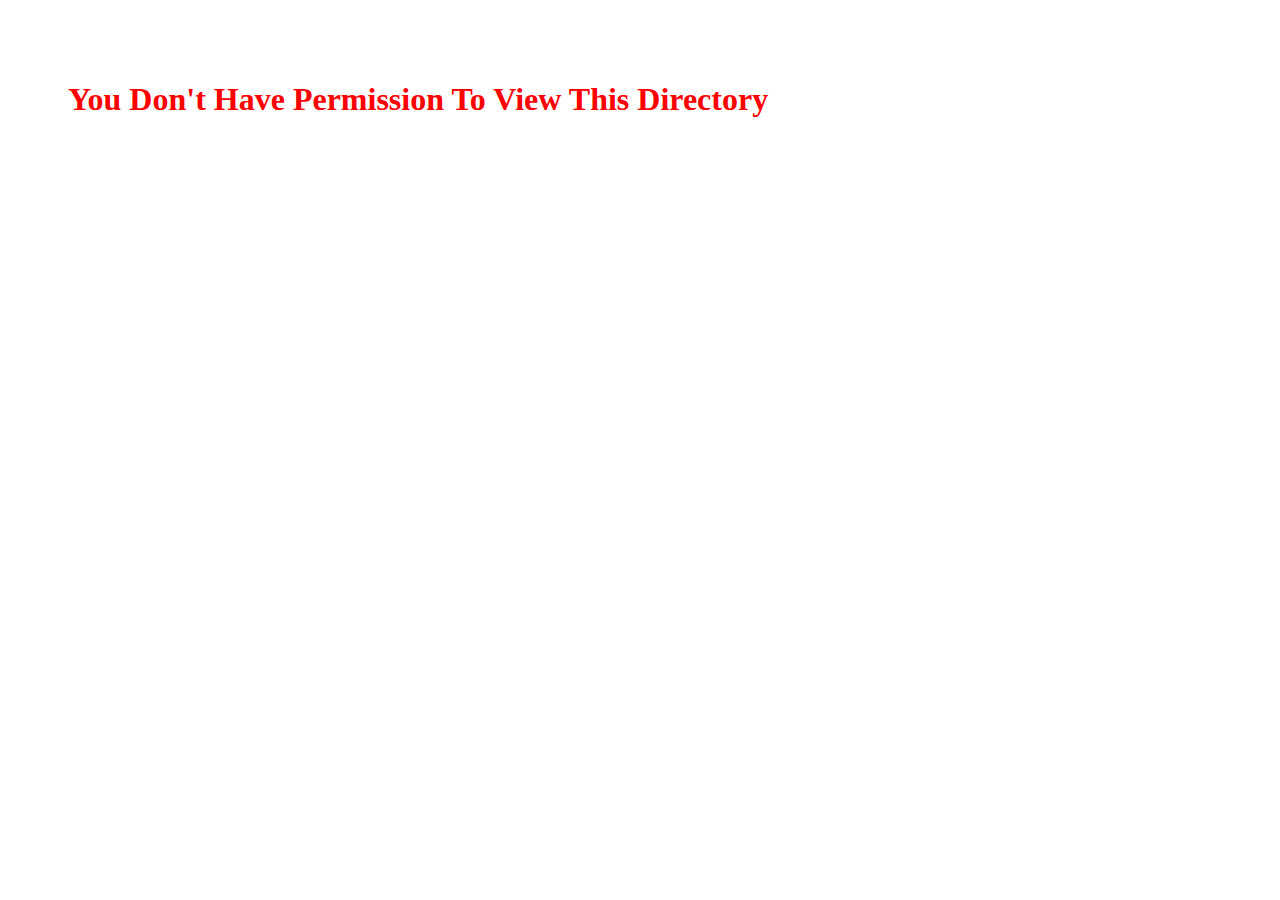
<file: css/index.html>
<!DOCTYPE html>
<html>
<head>
	<title>NO PERMISSION</title>
</head>
<body>
<div style="padding: 30px;margin: 30px;">
	<h1 style="color:red;text-transform: capitalize;">You don't have permission to view this directory</h1>
</div>
</body>
</html>
</file>
